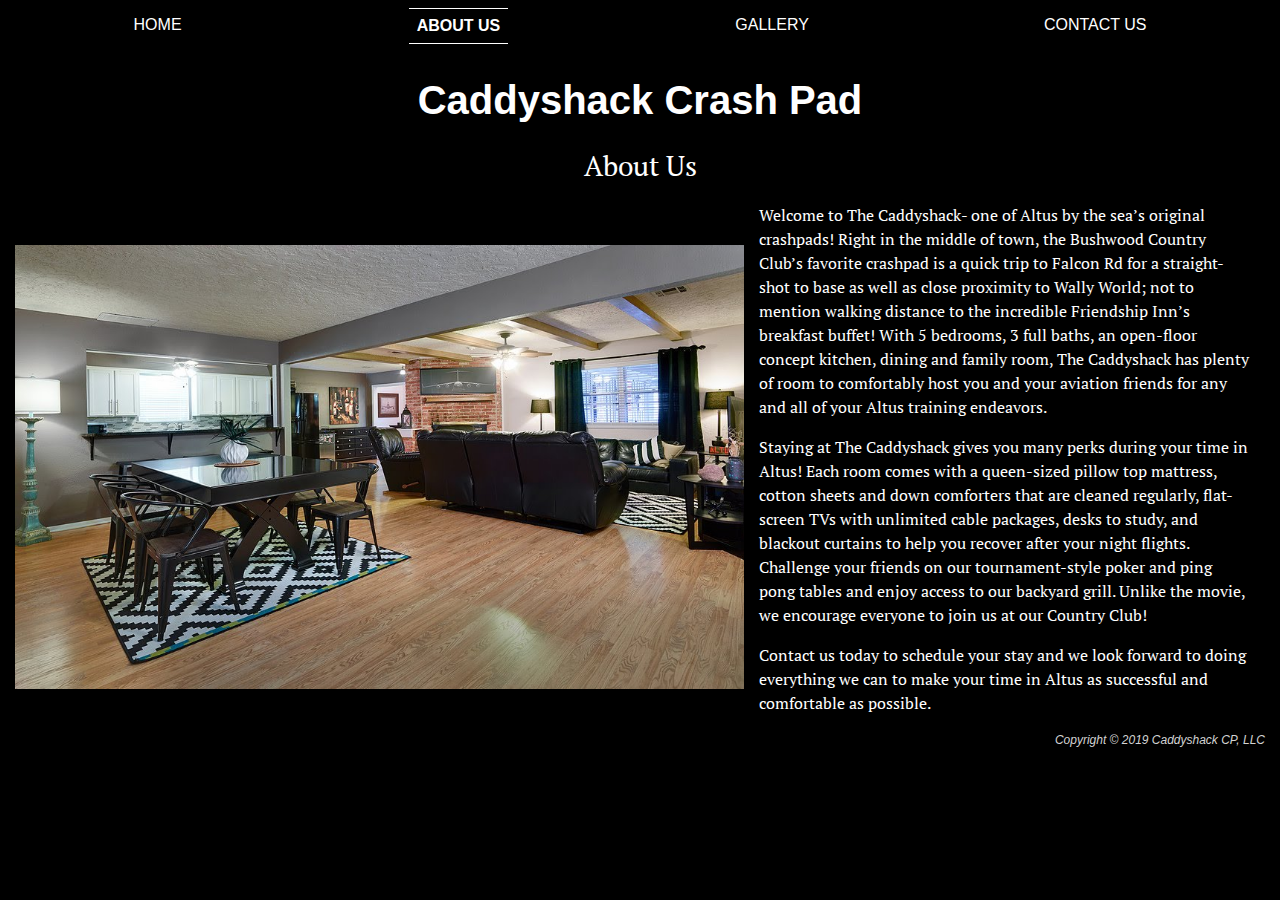
<file: about_us.html>
<!doctype html>
<html lang="en">
<head>
	<title>Caddyshack Crash Pad</title>

	<meta charset="utf-8">
	<meta name="viewport" content="width=device-width, initial-scale=1, shrink-to-fit=no">
	<meta http-equiv="x-ua-compatible" content="ie-edge">
	
	<link rel="stylesheet" href="https://stackpath.bootstrapcdn.com/bootstrap/4.3.1/css/bootstrap.min.css" integrity="sha384-ggOyR0iXCbMQv3Xipma34MD+dH/1fQ784/j6cY/iJTQUOhcWr7x9JvoRxT2MZw1T" crossorigin="anonymous">
	<link rel="stylesheet" href="https://fonts.googleapis.com/css?family=PT+Serif:400i">
	<link rel="stylesheet" type="text/css" href="cscp.css">
	
	<script src="https://code.jquery.com/jquery-3.3.1.slim.min.js" integrity="sha384-q8i/X+965DzO0rT7abK41JStQIAqVgRVzpbzo5smXKp4YfRvH+8abtTE1Pi6jizo" crossorigin="anonymous"></script>
	<script src="https://cdnjs.cloudflare.com/ajax/libs/popper.js/1.14.7/umd/popper.min.js" integrity="sha384-UO2eT0CpHqdSJQ6hJty5KVphtPhzWj9WO1clHTMGa3JDZwrnQq4sF86dIHNDz0W1" crossorigin="anonymous"></script>
	<script src="https://stackpath.bootstrapcdn.com/bootstrap/4.3.1/js/bootstrap.min.js" integrity="sha384-JjSmVgyd0p3pXB1rRibZUAYoIIy6OrQ6VrjIEaFf/nJGzIxFDsf4x0xIM+B07jRM" crossorigin="anonymous"></script>
</head>
<body>
	
	<nav class="navbar navbar-expand-sm navbar-custom fixed-top">

		<button class="navbar-toggler navbar-dark" type="button" data-toggle="collapse" data-target="#collapsibleNavbar">
		  <span class="navbar-toggler-icon"></span>
		</button>
		
		<div class="collapse navbar-collapse" id="collapsibleNavbar">

			<ul class="navbar-nav d-flex w-100 justify-content-around">
				<li class="nav-item"><a class="nav-link" href="index.html">Home</a></li>
				<li class="nav-item"><a class="nav-link active" href="about_us.html">About Us</a></li>
				<li class="nav-item"><a class="nav-link" href="gallery.html">Gallery</a></li>
				<li class="nav-item"><a class="nav-link" href="contact.html">Contact Us</a></li>
			</ul>
		</div>
	</nav>

	<div class="title-row d-flex flex-column text-center pb-3">
		<div class="title">Caddyshack Crash Pad</div>
		<div class="subtitle">About Us</div>
	</div>	

	<div class="content d-sm-flex flex-row align-items-center">
		<div class="col-sm-7 px-0">
			<img class="img-fluid" src="images\0-dining-living-room.jpg" alt="Dining Living Room">
		</div>
		<div class="col-sm-5 pt-3 pt-sm-0">
			<p>Welcome to The Caddyshack- one of Altus by the sea’s original crashpads!  Right in the middle of town, the Bushwood Country Club’s favorite crashpad is a quick trip to Falcon Rd for a straight-shot to base as well as close proximity to Wally World; not to mention walking distance to the incredible Friendship Inn’s breakfast buffet!  With 5 bedrooms, 3 full baths, an open-floor concept kitchen, dining and family room, The Caddyshack has plenty of room to comfortably host you and your aviation friends for any and all of your Altus training endeavors.</p>
            <p>Staying at The Caddyshack gives you many perks during your time in Altus! Each room comes with a queen-sized pillow top mattress, cotton sheets and down comforters that are cleaned regularly, flat-screen TVs with unlimited cable packages, desks to study, and blackout curtains to help you recover after your night flights. Challenge your friends on our tournament-style poker and ping pong tables and enjoy access to our backyard grill. Unlike the movie, we encourage everyone to join us at our Country Club!</p>
            <p class="pb-3 mb-0">Contact us today to schedule your stay and we look forward to doing everything we can to make your time in Altus as successful and comfortable as possible.</p>
    	</div>
	</div>
	
	<div class="copyrightFooter">Copyright &copy; 2019 Caddyshack CP, LLC</div>

</body>
</html>
</file>
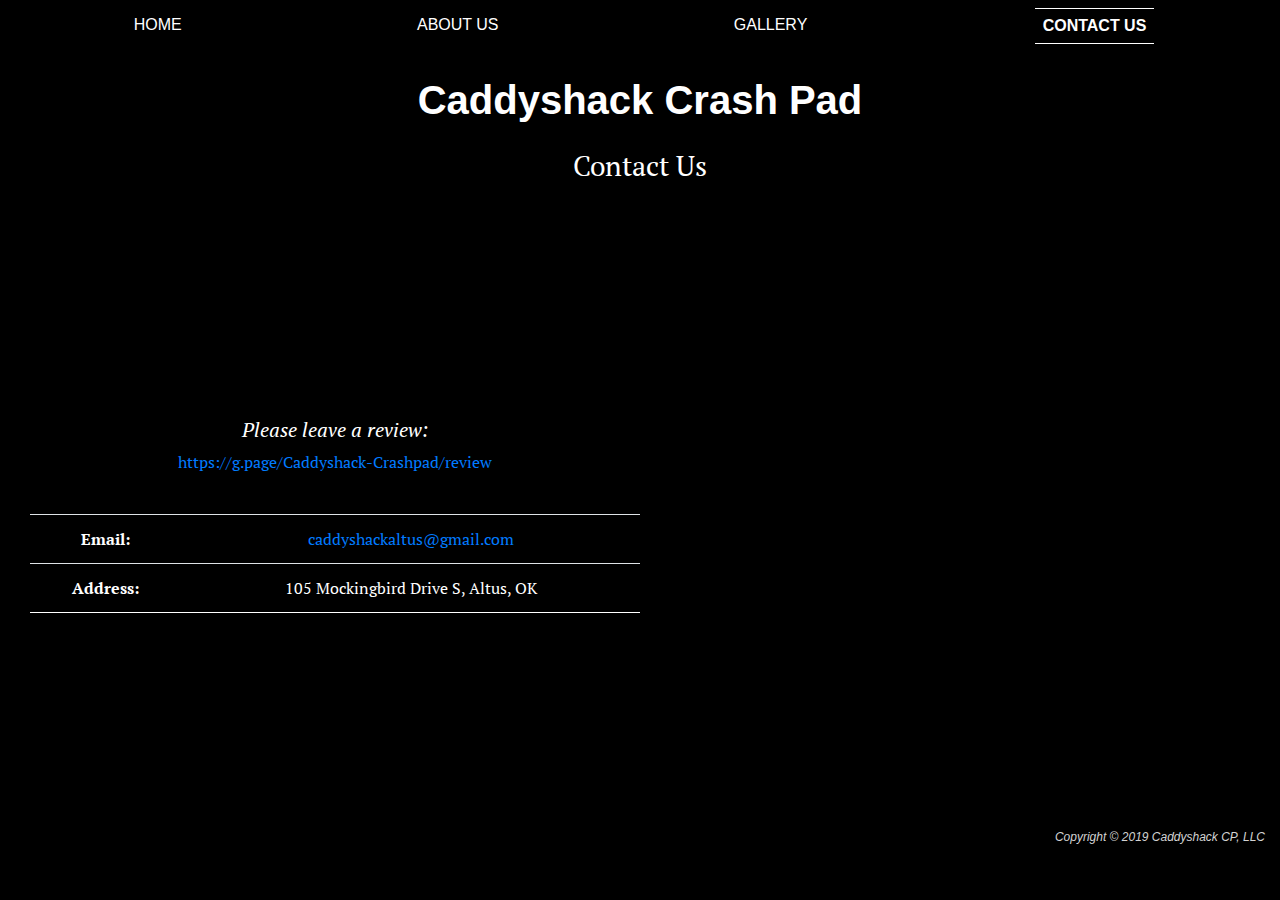
<file: contact.html>
<!doctype html>
<html lang="en">
<head>
	<title>Caddyshack Crash Pad</title>

	<meta charset="utf-8">
	<meta name="viewport" content="width=device-width, initial-scale=1, shrink-to-fit=no">
	<meta http-equiv="x-ua-compatible" content="ie-edge">

	<link rel="stylesheet" href="https://stackpath.bootstrapcdn.com/bootstrap/4.3.1/css/bootstrap.min.css" integrity="sha384-ggOyR0iXCbMQv3Xipma34MD+dH/1fQ784/j6cY/iJTQUOhcWr7x9JvoRxT2MZw1T" crossorigin="anonymous">
	<link rel="stylesheet" href="https://fonts.googleapis.com/css?family=PT+Serif:400i">
	<link rel="stylesheet" type="text/css" href="cscp.css">

	<script src="https://code.jquery.com/jquery-3.3.1.slim.min.js" integrity="sha384-q8i/X+965DzO0rT7abK41JStQIAqVgRVzpbzo5smXKp4YfRvH+8abtTE1Pi6jizo" crossorigin="anonymous"></script>
	<script src="https://cdnjs.cloudflare.com/ajax/libs/popper.js/1.14.7/umd/popper.min.js" integrity="sha384-UO2eT0CpHqdSJQ6hJty5KVphtPhzWj9WO1clHTMGa3JDZwrnQq4sF86dIHNDz0W1" crossorigin="anonymous"></script>
	<script src="https://stackpath.bootstrapcdn.com/bootstrap/4.3.1/js/bootstrap.min.js" integrity="sha384-JjSmVgyd0p3pXB1rRibZUAYoIIy6OrQ6VrjIEaFf/nJGzIxFDsf4x0xIM+B07jRM" crossorigin="anonymous"></script>
</head>
<body>

	<nav class="navbar navbar-expand-sm fixed-top">

		<button class="navbar-toggler navbar-dark" type="button" data-toggle="collapse" data-target="#collapsibleNavbar">
		  <span class="navbar-toggler-icon"></span>
		</button>

		<div class="collapse navbar-collapse" id="collapsibleNavbar">

			<ul class="navbar-nav d-flex w-100 justify-content-around">
				<li class="nav-item"><a class="nav-link" href="index.html">Home</a></li>
				<li class="nav-item"><a class="nav-link" href="about_us.html">About Us</a></li>
				<li class="nav-item"><a class="nav-link" href="gallery.html">Gallery</a></li>
				<li class="nav-item"><a class="nav-link active" href="contact.html">Contact Us</a></li>
			</ul>
		</div>
	</nav>

	<div class="title-row d-flex flex-column text-center pb-3">
		<div class="title">Caddyshack Crash Pad</div>
		<div class="subtitle">Contact Us</div>
	</div>

	<div class="content d-md-flex flex-row text-center align-items-center">
		<div class="col pt-3">
			<h2>Please leave a review:</h2>
			<p class="pb-4"><a href="https://g.page/Caddyshack-Crashpad/review">https://g.page/Caddyshack-Crashpad/review</a></p>
			<table class="content table">
				<tr><th scope="row">Email:</th><td><a href="mailto:caddyshackaltus@gmail.com?Subject=Crash%20at%20Caddyshack">caddyshackaltus@gmail.com</a></td></tr>
				<tr><th scope="row">Address:</th><td>105 Mockingbird Drive S, Altus, OK</td></tr>
			</table>
		</div>
		<div class="col px-0 iframe-container">
			<iframe src="https://www.google.com/maps/embed?pb=!1m18!1m12!1m3!1d8511.81334498218!2d-99.33419100356504!3d34.660950339085495!2m3!1f0!2f0!3f0!3m2!1i1024!2i768!4f13.1!3m3!1m2!1s0x0%3A0xa79462257bf0bdd!2sCaddyshack+Crashpad!5e0!3m2!1sen!2sus!4v1563223558995!5m2!1sen!2sus" allowfullscreen></iframe>
		</div>
	</div>

	<div class="copyrightFooter">Copyright &copy; 2019 Caddyshack CP, LLC</div>

</body>
</html>
</file>
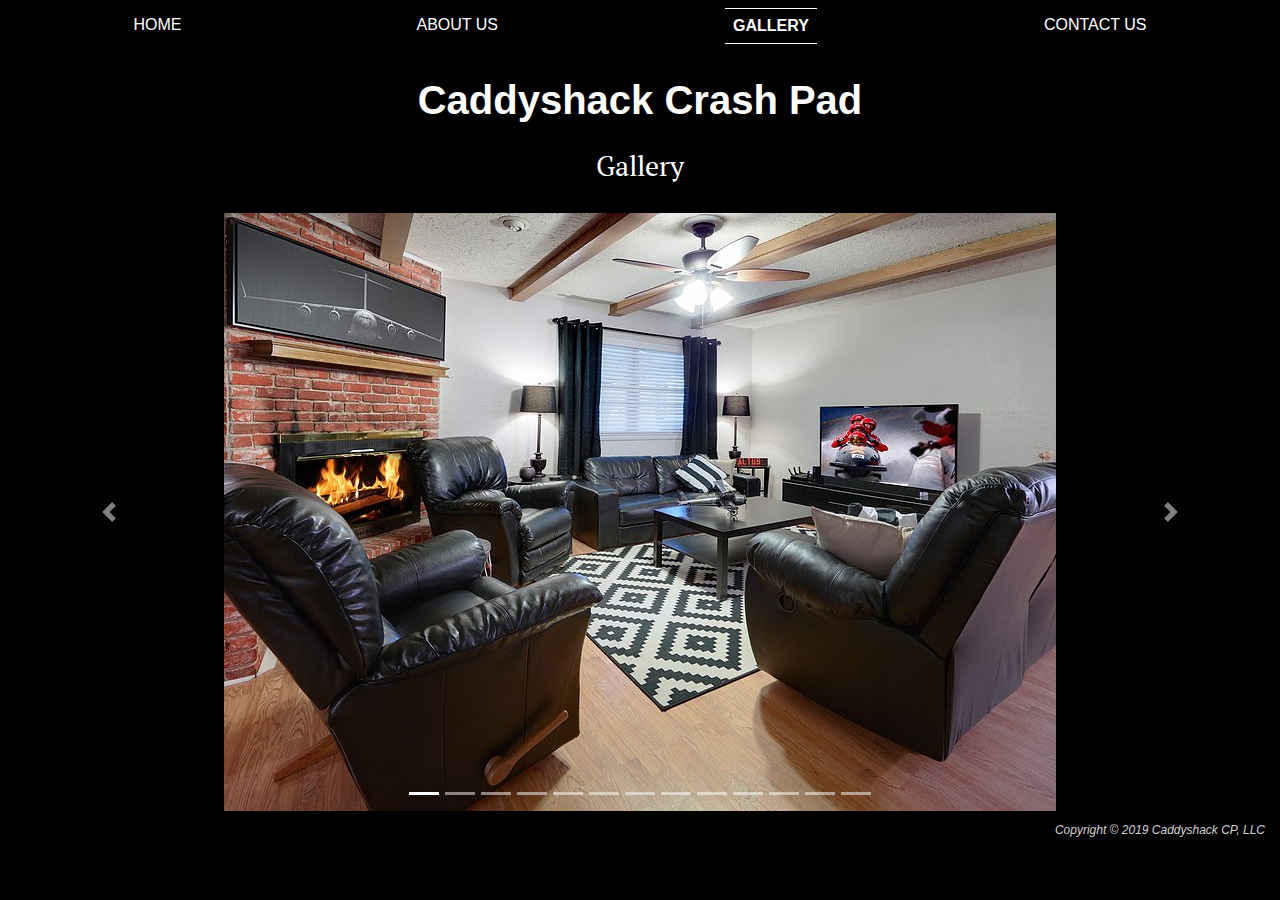
<file: gallery.html>
<!doctype html>
<html lang="en">
<head>
	<title>Caddyshack Crash Pad</title>

	<meta charset="utf-8">
	<meta name="viewport" content="width=device-width, initial-scale=1, shrink-to-fit=no">
	<meta http-equiv="x-ua-compatible" content="ie-edge">
	
	<link rel="stylesheet" href="https://stackpath.bootstrapcdn.com/bootstrap/4.3.1/css/bootstrap.min.css" integrity="sha384-ggOyR0iXCbMQv3Xipma34MD+dH/1fQ784/j6cY/iJTQUOhcWr7x9JvoRxT2MZw1T" crossorigin="anonymous">
	<link rel="stylesheet" href="https://fonts.googleapis.com/css?family=PT+Serif:400i">
	<link rel="stylesheet" type="text/css" href="cscp.css">
	
	<script src="https://code.jquery.com/jquery-3.3.1.slim.min.js" integrity="sha384-q8i/X+965DzO0rT7abK41JStQIAqVgRVzpbzo5smXKp4YfRvH+8abtTE1Pi6jizo" crossorigin="anonymous"></script>
	<script src="https://cdnjs.cloudflare.com/ajax/libs/popper.js/1.14.7/umd/popper.min.js" integrity="sha384-UO2eT0CpHqdSJQ6hJty5KVphtPhzWj9WO1clHTMGa3JDZwrnQq4sF86dIHNDz0W1" crossorigin="anonymous"></script>
	<script src="https://stackpath.bootstrapcdn.com/bootstrap/4.3.1/js/bootstrap.min.js" integrity="sha384-JjSmVgyd0p3pXB1rRibZUAYoIIy6OrQ6VrjIEaFf/nJGzIxFDsf4x0xIM+B07jRM" crossorigin="anonymous"></script>
</head>
<body>
	
	<nav class="navbar navbar-expand-sm fixed-top">

		<button class="navbar-toggler navbar-dark" type="button" data-toggle="collapse" data-target="#collapsibleNavbar">
		  <span class="navbar-toggler-icon"></span>
		</button>
		
		<div class="collapse navbar-collapse" id="collapsibleNavbar">
			<ul class="navbar-nav d-flex w-100 justify-content-around">
				<li class="nav-item"><a class="nav-link" href="index.html">Home</a></li>
				<li class="nav-item"><a class="nav-link" href="about_us.html">About Us</a></li>
				<li class="nav-item"><a class="nav-link active" href="gallery.html">Gallery</a></li>
				<li class="nav-item"><a class="nav-link" href="contact.html">Contact Us</a></li>
			</ul>
		</div>
	</nav>

	<div class="title-row d-flex flex-column text-center pb-3">
		<div class="title">Caddyshack Crash Pad</div>
		<div class="subtitle">Gallery</div>
	</div>	
	
	<div id="gallery" class="carousel slide" data-ride="carousel">
		<ol class="carousel-indicators">
			<li data-target="#gallery" data-slide-to="0" class="active"></li>
			<li data-target="#gallery" data-slide-to="1"></li>
			<li data-target="#gallery" data-slide-to="2"></li>
			<li data-target="#gallery" data-slide-to="3"></li>
			<li data-target="#gallery" data-slide-to="4"></li>
			<li data-target="#gallery" data-slide-to="5"></li>
			<li data-target="#gallery" data-slide-to="6"></li>
			<li data-target="#gallery" data-slide-to="7"></li>
			<li data-target="#gallery" data-slide-to="8"></li>
			<li data-target="#gallery" data-slide-to="9"></li>
			<li data-target="#gallery" data-slide-to="10"></li>
			<li data-target="#gallery" data-slide-to="11"></li>
			<li data-target="#gallery" data-slide-to="12"></li>
		</ol>
		<div class="carousel-inner">
			<div class="carousel-item active">
				<img class="d-block img-fluid" src="images\0-living-room.jpg" alt="Living Room">
			</div>
			<div class="carousel-item">
				<img class="d-block img-fluid" src="images\0-dining-living-room.jpg" alt="Dining Living Room">
			</div>
			<div class="carousel-item">
				<img class="d-block img-fluid" src="images\0-dining-room.jpg" alt="Dining Room">
			</div>
			<div class="carousel-item">
				<img class="d-block img-fluid" src="images\0-kitchen-1.jpg" alt="Kitchen">
			</div>
			<div class="carousel-item">
				<img class="d-block img-fluid" src="images\0-kitchen-2.jpg" alt="Kitchen">
			</div>
			<div class="carousel-item">
				<img class="d-block img-fluid" src="images\0-patio.jpg" alt="Patio">		
			</div>
			<div class="carousel-item">
				<img class="d-block img-fluid" src="images\1-bedroom-1.jpg" alt="Bedroom">
			</div>
			<div class="carousel-item">
				<img class="d-block img-fluid" src="images\1-bedroom-2.jpg" alt="Bedroom">
			</div>
			<div class="carousel-item">
				<img class="d-block img-fluid" src="images\1-bedroom-3.jpg" alt="Bedroom">
			</div>
			<div class="carousel-item">
				<img class="d-block img-fluid" src="images\1-bedroom-4.jpg" alt="Bedroom">
			</div>
			<div class="carousel-item">
				<img class="d-block img-fluid" src="images\1-bedroom-5.jpg" alt="Bedroom">
			</div>
			<div class="carousel-item">
				<img class="d-block img-fluid" src="images\2-bathroom-1.jpg" alt="Bathroom">
			</div>
			<div class="carousel-item">
				<img class="d-block img-fluid" src="images\2-bathroom-2.jpg" alt="Bathroom">
			</div>
		</div>
		<a class="carousel-control-prev" href="#gallery" role="button" data-slide="prev">
			<span class="carousel-control-prev-icon" aria-hidden="true"></span>
			<span class="sr-only">Previous</span>
		</a>
		<a class="carousel-control-next" href="#gallery" role="button" data-slide="next">
			<span class="carousel-control-next-icon" aria-hidden="true"></span>
			<span class="sr-only">Next</span>
		</a>
	</div>


	<div class="copyrightFooter">Copyright &copy; 2019 Caddyshack CP, LLC</div>
	
</body>
</html>
</file>
<file: cscp.css>
html {
	background-color:black;
}
body {
	margin-top:40px;
	border:15px black solid;
}
h1 {
	font-style:italic;
	font-size:3rem;
}
h2 {
	font-style:italic;
	font-size:1.25rem;
}
.alert {
	font-weight:bold;
	font-style:italic;
	text-align:center;
}
.alert p {
	margin-bottom:0;
}
.alert-danger {
	color:#A72200;
}
.content {
	background-color:black;
	color:white;
	font-family:'PT Serif', serif;
}
.copyrightFooter {
	font-size:75%;
	font-style:italic;
	color:lightgrey;
	background-color:black;
	text-align:right;
}
.iframe-container {
	overflow:hidden;
	padding-top:50%;
	position:relative;
}
.iframe-container iframe {
	border:0;
	height:100%;
	left:0;
	position:absolute;
	top:0;
	width:100%;
}
.navbar { 
	background-color:black;
}
a.nav-link {
	background-color:#black;
	color:white;
	padding:5px;
	text-transform:uppercase;
}
a.nav-link.active {
	border-top:1px white solid;
	border-bottom:1px white solid;
	color:white;
	font-weight:bold;
}
a.nav-link:hover{
	color:white;
	font-weight:bold;
}
.carousel-item img {
	margin:auto;
}
.table {
	border-bottom:1px white solid;
}
.title {
	font-weight:bold;
	font-size:250%;
	margin:15px 0;
}
.title-row {
	background-color:black;
	color:white;
}
.subtitle {
	font-family:'PT Serif', serif;
	font-size:175%;
}
#gallery {
	background-color:black;
}
#gallery img {
	padding:10px;
}
@media (max-width: 575.98px) {
	a.nav-link {
		padding:5px;
		text-align:center;
	}
}
</file>
